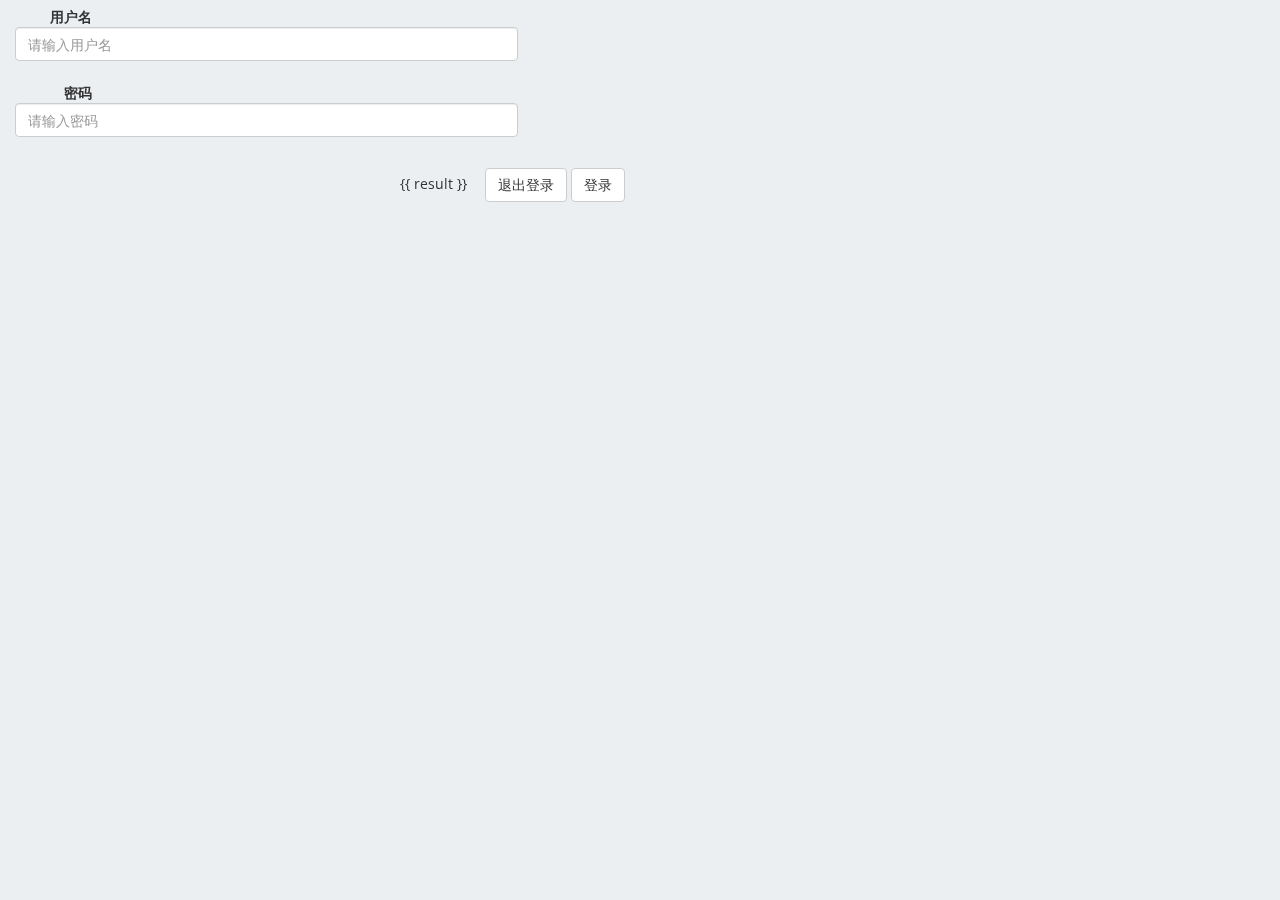
<file: templates/login.html>
<!DOCTYPE html>

    <html lang="en">
	<head>
		<meta charset="utf-8">
		<title>你所热爱的</title>
		<meta name="viewport" content="width=device-width, initial-scale=1.0">

		<!-- Loading Bootstrap -->
		<link href="../../media/static/css/bootstrap.css" rel="stylesheet">

		<!-- Loading Stylesheets -->    
		<link href="../../media/static/css/font-awesome.css" rel="stylesheet">
		<link href="../../media/static/css/style.css" rel="stylesheet" type="text/css">

		<!-- Loading Custom Stylesheets -->    
		<link href="../../media/static/css/custom.css" rel="stylesheet">
        <style>
            .box-holder {
    min-height: 600px !important;
}
        </style>
  </head>

<body style="background: rgb(235,239,242)" data-new-gr-c-s-check-loaded="14.1001.0" data-gr-ext-installed="">
<div class="col-md-6">
    <form class="form-horizontal" role="form" method="POST">
  <div class="form-group">
    <label for="firstname" class="col-sm-2 control-label">用户名</label>
    <div class="col-sm-10" style="margin-right: 50px" >
      <input type="text" class="form-control" name="name" placeholder="请输入用户名">
    </div>
  </div>
  <div class="form-group">
    <label for="lastname" class="col-sm-2 control-label">密码</label>
    <div class="col-sm-10" style="margin-right: 50px">
      <input type="password" class="form-control" name="password" placeholder="请输入密码">
    </div>
  </div>
  <div class="form-group">
    <div class="col-sm-offset-2 col-sm-10">
    </div>
  </div>
  <div class="form-group">
<script type="text/javascript">
 function logout(){
       var httpRequest = new XMLHttpRequest();//第一步：建立所需的对象
        httpRequest.open('GET', 'http://127.0.0.1:8000/user/login/?ccd=1', true);//第二步：打开连接  将请求参数写在url中  ps:"./Ptest.php?name=test&nameone=testone"
        httpRequest.send();//第三步：发送请求  将请求参数写在URL中
       return false
 }

</script>
    <div class="col-sm-offset-2 col-sm-10" align="right" style="margin-right: 60px" >
      {{ result }} &emsp;<button onclick="logout()" class="btn btn-default">退出登录</button>
        <button type="submit" class="btn btn-default">登录</button>
    </div>
  </div>
</form>
</div>


</body>
    </html>
</file>
<file: media/static/css/style.css>
@import url(css.css);
@import url(css1.css);
@import url(css2.css);
@import "jRating.jquery.css";
@import "animate.css";
@import "nvd3.css";
@import "morris-0.4.3.min.css";
@import "bootstrap-progressbars.css";
@import "fullcalendar.css";
@import "jquery-ui-1.10.3.custom.css";
@import "timeline.css";
@import "prettify.min.css";
@import "file-upload.css";
@import "blueimp.min.css";
@import "bootstrap-colorpicker.min.css";
@import "bootstrap-markdown.min.css";
@import "jquery.gritter.css";
@import "smart_wizard.css";
@import "bic_calendar.css";
@import "bootstrap-timepicker.min.css";
@import "lightbox.css";
@import "failsafe.css";
@import "nestable.css";
@import "bootstrap-tour.css";
@import "bootstrap-colorpalette.css";
@import "clockface.css";
@import "component.css";
@import "chosen.css";
@import "elfinder.min.css";
@import "elfinder.theme.css";
@import "bootstrap-modals.css";
@import "futurico.css";
@import "all.css";
@import "polaris.css";
@import "all1.css";
@import "all2.css";
@import "all3.css";
@import "bootstrap-wysihtml5.css";
/*
*	 Author: Vijay Kumar
*	 Template: Cascade - Flat & Responsive Bootstrap Admin Template
*	 Version: 1.0
*	 Bootstrap version: 3.0.0
*	 Copyright 2013 bootstrapguru
*	 www: http://bootstrapguru.com
*	 mail: support@bootstrapguru.com
*	 You can find our other themes on: https://bootstrapguru.com/themes/
---------------------------------------------------------------------------------------------- */
/* Predefined themes
---------------------------------------------------------------------------------------------- */
/*	 External Less Files
---------------------------------------------------------------------------------------------- 
@import "variables";
@import "mixins";
@import "pagination";
*/
/*	 Import Fonts
---------------------------------------------------------------------------------------------- */
/******************* CSS Code *********************/
/*	 Import External Css Files
---------------------------------------------------------------------------------------------- */
@media (max-width: 1279px) {
  /* left-sidebar toggler
      ---------------------------------------------------------------------------------------------- */
  .left-sidebar {
    height: 100%;
    min-height: 100%;
    position: absolute;
    left: -280px;
  }
  .content {
    margin-left: 0 !important;
    padding: 10px;
  }
  .left-sidebar,
  .content {
    -webkit-transition: 500ms ease;
    -moz-transition: 500ms ease;
    -o-transition: 500ms ease;
    -ms-transition: 500ms ease;
    transition: 500ms ease;
  }
  h3.panel-title {
    font-size: 12px;
    font-weight: 200;
  }
  .left-sidebar.show-fullsidebar {
    height: 100%;
    width: 100% !important;
    z-index: 10000;
    min-height: 100%;
    position: absolute;
    left: 0px;
  }
  .nav-input-search {
    width: 120px;
  }
  .btn-nav-toggle {
    display: none;
  }
  .navbar .btn-nav-toggle-responsive {
    color: #FFFFFF;
    display: inline-block;
    margin-right: 20px;
  }
}
@media (min-width: 1280px) {
  .navbar .btn-nav-toggle-responsive {
    display: none;
  }
}
@media (max-width: 767px) {
  .mail-pagination {
    margin-top: 30px;
  }
  .mails {
    margin-top: 60px;
  }
  .right-sidebar {
    display: none;
  }
}
/******************* Color variables *********************/
/*	 Global Color variables @requested not to change these values if you are not sure of what you are doing
----------------------------------------------------------------------------------------------------------- */
/*	 Navbar variables @you change these variables , make sure to get a good color combination ;)
-------------------------------------------------------------------------------------------------- */
/* Desired height is 90px , below 80px is not recommended */
/*	 LeftSidebar variables @you change these variables , make sure to get a good color combination ;)
-------------------------------------------------------------------------------------------------- */
/*	 LeftSidebar variables @you change these variables , make sure to get a good color combination ;)
-------------------------------------------------------------------------------------------------- */
/*	 Panels variables
-------------------------------------------------------------------------------------------------- */
/*	 Global Css Styles
---------------------------------------------------------------------------------------------- */
body {
  font-family: 'Open Sans';
  background: url('../image/abstract-background-19.jpg') no-repeat center center fixed;
  -webkit-background-size: cover;
  -moz-background-size: cover;
  -o-background-size: cover;
  background-size: cover;
}
.site-holder {
  overflow: hidden;
  min-height: 1080px;
  position: relative;
  background: #FFFFFF;
}
.site-holder.mini-sidebar li.submenu ul {
  width: 200px;
  display: block;
  position: absolute;
  margin-left: 60px !important;
  z-index: 300000;
  margin-top: -40px;
  border: 1px solid #495b79;
}
.site-holder.site-nonresponsive {
  width: 1170px;
  margin: 0px auto;
}
.site-holder.site-nonresponsive .navbar {
  width: 1170px;
  margin: 0px auto;
}
.box-holder {
  min-height: 1200px !important;
}
.btn:focus,
a {
  outline: none !important;
}
.site-holder.show-leftsidebar {
  margin-left: -280px;
  -webkit-transition: 500ms ease;
  -moz-transition: 500ms ease;
  -o-transition: 500ms ease;
  -ms-transition: 500ms ease;
  transition: 500ms ease;
}
*:focus {
  outline: 0;
}
.nopadding {
  padding: 0px;
}
.bg-primary {
  background: #495b79 !important;
}
.bg-warning {
  background: #f9a94a !important;
}
.bg-info {
  background: #54b5df !important;
}
.bg-danger {
  background: #e45857 !important;
}
.bg-success {
  background: #90c657 !important;
}
.bg-gray {
  background: #eeeeee !important;
}
.bg-pink {
  background: #ff6c60 !important;
}
.bg-purple {
  background: #8175c7 !important;
}
.bg-seagreen {
  background: #01a89e !important;
}
.bg-yellow {
  background: #f8d347 !important;
}
.bg-black {
  background: #000000 !important;
}
.bg-success:hover,
.bg-success-dark {
  background: #77af3b !important;
}
.bg-primary:hover,
.bg-primary-dark {
  background: #364359 !important;
}
.bg-warning:hover,
.bg-warning-dark {
  background: #f79219 !important;
}
.bg-info:hover,
.bg-info-dark {
  background: #29a2d7 !important;
}
.bg-danger:hover,
.bg-danger-dark {
  background: #dd2c2b !important;
}
.bg-none {
  background: none !important;
}
.bg-white {
  background: #FFFFFF !important;
}
.text-primary {
  color: #495b79 !important;
}
.text-warning {
  color: #f9a94a !important;
}
.text-danger {
  color: #e45857 !important;
}
.text-success {
  color: #90c657 !important;
}
.text-info {
  color: #54b5df !important;
}
.text-white {
  color: #FFFFFF !important;
}
/*	 Navbar Styles override to bootstrap
---------------------------------------------------------------------------------------------- */
.navbar {
  border-radius: 0px;
  margin-bottom: 0px;
}
.navbar .navbar-brand {
  color: #ffffff;
  font-size: 32px;
  line-height: 67.78px;
  font-family: 'Droid Sans', sans-serif;
  font-weight: 700;
}
.navbar .navbar-brand span.logo {
  border: 2px solid #5c7399;
  padding: 5px;
  border-radius: 8px;
}
.navbar .navbar-brand:hover {
  color: #7a8dae;
}
.navbar .navbar-brand strong {
  color: #7a8dae;
}
.navbar .navbar-brand img {
  height: 50px;
  border: 2px solid #5c7399;
  padding: 5px;
  border-radius: 8px;
}
.navbar .btn-nav-toggle-responsive {
  background: none;
  border-color: #ccd6de;
  border-radius: 0px;
  color: #FFFFFF;
}
.navbar {
  background-color: #495b79;
  border: none;
  border-bottom: 2px solid #364359;
  height: 90px;
  color: #ffffff;
}
.navbar .navbar-text {
  color: #ffffff;
}
.navbar .top-navbar {
  margin-right: 50px !important;
}
.navbar .top-navbar .open > a,
.navbar .top-navbar .open > a:hover,
.navbar .top-navbar .open > a:focus {
  background-color: none;
  border-color: #428bca;
  background: none;
  color: #99a8c2;
}
.navbar .user-menu {
  margin-right: 50px !important;
}
.navbar .user-menu .open > a,
.navbar .user-menu .open > a:hover,
.navbar .user-menu .open > a:focus {
  background-color: none;
  border-color: #428bca;
  background: none;
  color: #99a8c2;
}
.navbar .user-menu.top-navbar-usermenu > li > ul.dropdown-menu {
  margin-top: 10px !important;
}
.navbar .user-menu > li > a {
  padding: 10px 0px;
}
.navbar .user-menu > li ul.dropdown-menu {
  margin-top: 3px;
  border-color: #364359;
  border-width: 1px;
  border-top-width: 0px;
}
.navbar .user-menu > li ul.dropdown-menu .divider {
  background-color: #495b79;
}
.navbar .user-menu > li ul.dropdown-menu > li:first-child:before {
  content: "";
  border-style: solid;
  border-width: 0 9px 9px 9px;
  border-color: transparent transparent #FFFFFF transparent;
  height: 0;
  position: absolute;
  right: 15px;
  top: -9px;
  width: 0;
  -webkit-transform: rotate(360deg);
}
.navbar .user-menu > li ul.dropdown-menu > li > a {
  color: #495b79;
}
.navbar .user-menu > li ul.dropdown-menu.inbox {
  width: 300px;
  margin-bottom: 0px !important;
  padding-bottom: 0px;
  border-bottom: 0px !important;
}
.navbar .user-menu > li ul.dropdown-menu.inbox > li > a {
  padding-top: 10px;
  padding-bottom: 10px;
  border-bottom: 1px solid #d9dfe8 !important;
}
.navbar .user-menu > li ul.dropdown-menu.inbox > li > a:hover {
  -webkit-transition: 300ms ease;
  -moz-transition: 300ms ease;
  -o-transition: 300ms ease;
  -ms-transition: 300ms ease;
  transition: 300ms ease;
}
.navbar .user-menu > li ul.dropdown-menu.inbox > li > a .avatar {
  float: left;
  margin-right: 10px;
  width: 50px;
  height: 50px;
  border-radius: 50%;
}
.navbar .user-menu > li ul.dropdown-menu.inbox > li:last-child {
  background: #495b79;
  border-radius: 4px;
}
.navbar .user-menu > li ul.dropdown-menu.inbox > li:last-child a {
  color: #FFFFFF;
  border-bottom: 0px !important;
  border-top-left-radius: 0px;
  border-top-right-radius: 0px;
}
.navbar .user-menu > li ul.dropdown-menu.inbox .message .username {
  font-weight: bold;
}
.navbar .user-menu > li ul.dropdown-menu.inbox .message .time {
  font-weight: 100;
  font-style: italic;
  color: #7a8dae;
  font-size: 12px;
}
.navbar .user-menu > li ul.dropdown-menu.inbox .message p {
  overflow: hidden;
  color: #7a8dae;
  font-size: 12px;
}
.navbar .user-menu > li ul.dropdown-menu.notifications {
  margin-bottom: 0px !important;
  padding-bottom: 0px;
  padding-top: 0px;
  width: 400px;
}
.navbar .user-menu > li ul.dropdown-menu.notifications > li > a {
  padding: 0px;
  border-bottom: 1px solid #d9dfe8 !important;
}
.navbar .user-menu > li ul.dropdown-menu.notifications > li > a:hover {
  -webkit-transition: 300ms ease;
  -moz-transition: 300ms ease;
  -o-transition: 300ms ease;
  -ms-transition: 300ms ease;
  transition: 300ms ease;
}
.navbar .user-menu > li ul.dropdown-menu.notifications > li > a i.noty-icon {
  padding: 10px;
  color: #FFFFFF;
  width: 40px;
  text-align: center;
}
.navbar .user-menu > li ul.dropdown-menu.notifications > li > a .description {
  padding-left: 5px;
}
.navbar .user-menu > li ul.dropdown-menu.notifications > li > a .time {
  font-size: 12px;
  float: right;
  padding: 5px;
}
.navbar .user-menu > li ul.dropdown-menu.notifications > li:last-child {
  background: #495b79;
}
.navbar .user-menu > li ul.dropdown-menu.notifications > li:last-child a {
  color: #FFFFFF;
  border-bottom: 0px !important;
  border-top-left-radius: 0px;
  border-top-right-radius: 0px;
  padding: 10px;
}
.navbar .navbar-nav > li > a {
  color: #ffffff;
  line-height: 67.78px;
}
.navbar .navbar-nav > li > a:hover,
.navbar .navbar-nav > li > a:focus {
  color: #e6e6e6;
  background-color: transparent;
}
.navbar .navbar-nav > li > a .user-avatar {
  border-radius: 50%;
  border: 3px solid #ffffff;
  margin-left: -15px;
  margin-top: -5px;
  width: 50px;
}
.navbar .navbar-nav > li > a span.username {
  padding: 12px 10px;
  padding-left: 0px;
  background-color: #5c7399;
  border: 2px solid #3f4f69;
  margin-right: 0px;
}
.navbar .navbar-nav > li > a.settings > i {
  padding: 12px 10px;
  background-color: #5c7399;
  border: 2px solid #3f4f69;
  border-left: 0px;
  font-size: 18px;
}
.navbar .navbar-nav > li > a .settings-toggle {
  border-radius: 0px 4px 4px 0px;
}
.navbar .navbar-nav > li > a span.badge {
  margin-left: -20px;
  position: absolute;
  font-size: 12px;
  z-index: 10;
}
.navbar .navbar-nav > .active a,
.navbar .navbar-nav > .active:hover,
.navbar .navbar-nav > .active:focus {
  color: #ffffff;
}
.navbar .top-navbar li > ul.dropdown-menu {
  margin-top: 0px;
  border-color: #364359;
  border-width: 1px;
  border-top-width: 0px;
}
.navbar .top-navbar li > ul.dropdown-menu .divider {
  background-color: #495b79;
}
.navbar .top-navbar li > ul.dropdown-menu > li:first-child:before {
  content: "";
  border-style: solid;
  border-width: 0 9px 9px 9px;
  border-color: transparent transparent #FFFFFF transparent;
  height: 0;
  position: absolute;
  left: 15px;
  top: -9px;
  width: 0;
  -webkit-transform: rotate(360deg);
}
.navbar .top-navbar li > ul.dropdown-menu > li > a {
  color: #495b79;
}
.navbar .top-navbar > .active a,
.navbar .top-navbar > .active:hover,
.navbar .top-navbar > .active:focus {
  color: #ffffff;
  background-color: none !important;
}
.navbar.navbar-fixed-bottom ul.dropdown-menu {
  border-color: #364359;
  border-width: 1px;
  border-top-width: 1px !important;
  border-bottom-left-radius: 4px;
  border-bottom-right-radius: 4px;
}
.navbar.navbar-fixed-bottom ul.dropdown-menu > li:last-child:before {
  content: "";
  border-style: solid;
  border-width: 0 9px 9px 9px;
  border-color: transparent transparent #495b79 transparent;
  height: 0;
  position: absolute;
  right: 15px;
  bottom: -9px !important;
  width: 0;
  -webkit-transform: rotate(180deg);
}
.navbar.navbar-fixed-bottom ul.dropdown-menu > li:first-child:before {
  border-width: 0 0px 0px 0px !important;
}
/*	 Left Sidebar
---------------------------------------------------------------------------------------------- */
.left-sidebar {
  position: absolute;
  background-color: #ebeff2;
  border-right: 2px solid #ccd6de;
  width: 240px;
  height: 100%;
}
.sidebar-holder {
  padding: 25px 0px;
}
.sidebar-holder .nav li.nav-toggle {
  text-align: right;
  margin-top: -25px;
}
.sidebar-holder .nav li.nav-toggle .btn-nav-toggle {
  background: none;
  border-color: #ccd6de;
  border-radius: 0px;
}
.sidebar-holder .nav li.nav-toggle i {
  font-size: 20px;
}
.sidebar-holder .nav li.list-subheading {
  padding: 5px 15px;
  padding-top: 15px;
  border-bottom: 1px solid #ccd6de;
  color: #232b39;
  font-weight: 600;
}
.sidebar-holder .nav li a {
  color: #495b79;
  font-size: 14px;
  font-weight: 400;
  padding: 10px 10px;
  border-top: 1px solid #d8e0e6;
}
.sidebar-holder .nav li a:hover {
  text-decoration: none;
  background-color: #495b79;
  color: #ffffff;
  -webkit-transition: all 0.3s ease;
  -moz-transition: all 0.3s ease;
  -o-transition: all 0.3s ease;
  transition: all 0.3s ease;
}
.sidebar-holder .nav li a:hover i {
  color: #ffffff;
}
.sidebar-holder .nav li a i {
  display: inline-block;
  font-size: 14px;
  margin: 0 10px 0 10px;
  text-align: center;
  width: 20px;
}
.sidebar-holder .nav li a .label {
  background: none;
  -webkit-border-radius: 18px;
  -moz-border-radius: 18px;
  border-radius: 18px;
  border: 2px solid #99a8c2;
  color: #495b79;
  font-size: 15px;
  font-weight: 500;
  float: right;
  line-height: 20px;
  padding: 0 10px;
}
.sidebar-holder .nav li.active > a {
  text-decoration: none;
  background-color: #495b79;
  color: #ffffff;
  -webkit-transition: all 0.3s ease;
  -moz-transition: all 0.3s ease;
  -o-transition: all 0.3s ease;
  transition: all 0.3s ease;
}
.sidebar-holder .nav li.active > a i {
  color: #ffffff;
}
.sidebar-holder .nav > li ul {
  list-style: none;
  padding-left: 0px;
  display: none;
  background-color: #ffffff;
  margin-left: 0px;
}
.sidebar-holder .nav > li ul > li > a {
  font-size: 14px;
  font-weight: 400;
  padding: 10px 5px;
  border-left: 1px solid #ebeff2;
  display: block;
  color: #495b79;
}
.site-holder.mini-sidebar .left-sidebar {
  width: 60px !important;
  -webkit-transition: 300ms ease;
  -moz-transition: 300ms ease;
  -o-transition: 300ms ease;
  -ms-transition: 300ms ease;
  transition: 300ms ease;
}
.site-holder.mini-sidebar .left-sidebar .nav li.list-subheading {
  padding: 5px 5px;
  font-size: 12px;
  width: 60px !important;
  overflow: hidden;
  border-bottom: 1px solid #ccd6de;
  color: #1b242a;
}
.site-holder.mini-sidebar .content {
  margin-left: 60px;
  -webkit-transition: 300ms ease;
  -moz-transition: 300ms ease;
  -o-transition: 300ms ease;
  -ms-transition: 300ms ease;
  transition: 300ms ease;
  padding: 10px;
}
/*	 Right Sidebar
---------------------------------------------------------------------------------------------- */
.right-sidebar {
  float: right;
  z-index: 1000;
  margin-top: 20px;
  position: absolute;
  right: 0px;
  top: 90px;
  margin-top: 0px;
  background-color: #f9f9f9;
  border-left: 2px solid #e0e0e0;
  border-top: 1px solid #e0e0e0;
  width: 360px;
  height: 100%;
}
.right-sidebar-hidden {
  display: none;
}
.right-sidebar-holder {
  padding: 10px;
}
.right-sidebar-holder #bic_calendar_right {
  margin-top: 20px;
}
/*	Content
---------------------------------------------------------------------------------------------- */
.content {
  margin-left: 260px;
  margin-bottom: 30px;
}
.content.navbar-fixed {
  margin-top: 90px;
}
.content.navbar-fixedBottom {
  margin-bottom: 90px;
}
.content .row {
  margin-right: 0px;
}
.content .row .holder {
  background: #ebeff2;
}
.content .page-header {
  margin-top: 10px;
  color: #495b79;
  padding-left: 20px;
}
.content .page-header .show-info {
  font-size: 16px;
  color: #54b5df;
  cursor: pointer;
}
.content .page-header .show-info:hover {
  font-size: 24px;
}
.nav-input-search {
  margin-right: 30px;
  float: right;
  margin-top: -10px;
  border-color: #99a8c2;
}
.site-holder.top-navbar .content {
  margin-left: 20px;
}
.site-holder.container {
  padding-right: 0px !important;
  padding-left: 0px !important;
}
/*	Panels @cascade, @info, @success, @danger, @warning
---------------------------------------------------------------------------------------------- */
.panel > .panel-heading {
  border-bottom: 1px solid #b9c4d5;
}
.panel > .panel-heading a {
  padding: 3px;
  color: #495b79;
  font-size: 14px;
}
.panel > .panel-heading a:hover {
  text-decoration: none;
}
.panel > .panel-heading .code .dropdown-menu {
  margin-top: 8px;
}
.panel > .panel-heading .code .dropdown-menu li:last-child {
  border-bottom: 0px;
}
.panel > .panel-heading .code .dropdown-menu li:first-child {
  border-top: 0px;
}
.panel > .panel-heading .nav-tabs a {
  font-size: 16px;
  padding: 4px 10px;
}
.panel > .panel-heading .nav-tabs {
  border-bottom: 0px;
}
.panel > .panel-heading .nav-tabs > li.active > a,
.panel > .panel-heading .nav-tabs > li.active > a:hover,
.panel > .panel-heading .nav-tabs > li.active > a:focus {
  color: #555555;
  cursor: default;
  background-color: #ffffff;
  border: 1px solid #b9c4d5;
  border-top: 2px solid #495b79;
  border-bottom-color: transparent;
}
.panel > .panel-heading .dropdown-menu > .active > a,
.panel > .panel-heading .dropdown-menu > .active > a:hover,
.panel > .panel-heading .dropdown-menu > .active > a:focus {
  color: #ffffff;
  text-decoration: none;
  background-color: #495b79;
  outline: 0 !important;
}
.panel > .panel-heading .panel-icon {
  margin-right: 5px;
}
.panel > .panel-body.nopadding {
  padding: 0px;
}
.panel > .panel-body.nopadding table {
  margin-bottom: 0px;
}
/* Panel Cascade */
.panel-cascade {
  border: 0px solid #e9ecef;
  background-color: none;
}
.panel-cascade > .panel-heading {
  color: #495b79;
  background-color: none;
  border: 0px solid #dadfe4;
}
.panel-cascade > .panel-heading a {
  color: #495b79;
}
.panel-cascade > .panel-heading a.dropdown-toggle {
  float: left;
}
.panel-cascade > .panel-heading a.dropdown-toggle .dropdown-menu {
  padding: 0px;
  right: 0;
  left: auto;
}
.panel-cascade > .panel-body {
  border: 1px solid #b9c4d5;
  border-radius: 4px;
}
/* Panel Info */
.panel-info {
  border-color: #54b5df;
  background-color: #ffffff;
}
.panel-info > .panel-heading {
  color: #d5edf7;
  background-color: #54b5df;
  border-bottom: 2px solid #7fc8e7;
}
.panel-info > .panel-heading a {
  color: #d5edf7;
}
/*	Panel Success */
.panel-success {
  border: 1px solid #90c657;
  background-color: #ffffff;
}
.panel-success > .panel-heading {
  color: #dbedc9;
  background-color: #90c657;
  border-bottom: 2px solid #a9d37d;
}
.panel-success > .panel-heading a {
  color: #dbedc9;
}
/*	Panel Danger */
.panel-danger {
  border: 1px solid #e45857;
  background-color: #ffffff;
}
.panel-danger > .panel-heading {
  color: #ffffff;
  background-color: #e45857;
  border-bottom: 2px solid #eb8483;
}
.panel-danger > .panel-heading a {
  color: #ffffff;
}
/*	Panel Warning */
.panel-warning {
  border: 1px solid #d9dfe7;
  background-color: #ffffff;
}
.panel-warning > .panel-heading {
  color: #feefde;
  background-color: #f9a94a;
  border-bottom: 2px solid #fbc07b;
}
.panel-warning > .panel-heading a {
  color: #feefde;
}
/*	Advanced Icons 
---------------------------------------------------------------------------------------------- */
.cascade-icon {
  padding: 10px;
  border-radius: 4px;
}
.cascade-icon-circle {
  padding: 10px;
  border-radius: 50%;
}
.hidden-minibar.hide {
  display: none !important;
}
/*	Info Boxes
---------------------------------------------------------------------------------------------- */
.info-box {
  margin-bottom: 20px;
  border-radius: 4px;
}
.info-box .info-icon {
  padding: 7px;
  display: inline-block;
  width: 28%;
  text-align: center;
}
.info-box .info-icon:hover i {
  transform: rotate(45deg);
  -ms-transform: rotate(45deg);
  /* IE 9 */
  -webkit-transform: rotate(45deg);
  /* Safari and Chrome */
  -webkit-transition: 600ms ease;
  -moz-transition: 600ms ease;
  -o-transition: 600ms ease;
  -ms-transition: 600ms ease;
  transition: 600ms ease;
}
.info-box .info-details {
  display: inline-block;
  width: 70%;
  padding-left: 5%;
}
.info-box .info-details .pull-right {
  margin-right: 5px;
}
ul.info-list {
  margin-top: 20px;
}
/* Web Statistics mini
---------------------------------------------------------------------------------------------- */
.web-stats {
  padding: 10px;
  margin-bottom: 20px;
  background-color: #f9f9f9;
  border: 1px solid #e0e0e0;
  height: 80px;
}
.web-stats > .mini-graph.success {
  background-color: #48C9B0;
}
.web-stats > .mini-graph.info {
  background-color: #3498DB;
}
.web-stats > .mini-graph.warning {
  background-color: #F5D313;
}
.web-stats > .mini-graph.danger {
  background-color: #E74C3C;
}
.web-stats > div > h5 {
  font-size: 20px !important;
}
.web-stats > span {
  padding: 5px;
}
.web-stats.primary {
  border-left: 4px solid #48C9B0;
}
.web-stats.success {
  border-left: 4px solid #2ECC71;
}
.web-stats.warning {
  border-left: 4px solid #F5D313;
}
.web-stats.danger {
  border-left: 4px solid #E74C3C;
}
.web-stats.info {
  border-left: 4px solid #3498DB;
}
.web-stats.inverse {
  border-left: 4px solid #34495E;
}
/*	Bread Crumbs
---------------------------------------------------------------------------------------------- */
ul.breadcrumb {
  margin-left: -5px;
  border-radius: 0px;
}
ul.breadcrumb li > a {
  color: #54b5df;
  line-height: 20px;
}
ul.breadcrumb > li + li:before {
  content: "\00BB";
  color: #495b79;
}
/*	Charts
---------------------------------------------------------------------------------------------- */
.graph {
  height: 350px;
}
.realtime-bar {
  height: 350px;
  margin-left: -80px;
}
#chart1,
#donuts-holder {
  height: 350px;
  background: #f9f9f9;
}
#test1 {
  height: 350px;
}
.realtime-bar {
  height: 350px;
  margin-left: -80px;
}
#chart1 svg {
  height: 350px;
}
#chart4 svg,
#chart5,
#pieOne,
#pieTwo,
#flotOne,
#nvdLive,
#flotTwo,
#flotThree {
  height: 500px;
  min-width: 100px;
  min-height: 100px;
  /*
  Minimum height and width is a good idea to prevent negative SVG dimensions...
  For example width should be =< margin.left + margin.right + 1,
  of course 1 pixel for the entire chart would not be very useful, BUT should not have errors
  */
}
#placeholder {
  height: 400px;
}
#menu > .btn {
  margin: 5px;
}
#choices > .choiceinput {
  margin-left: 20px;
  margin-right: 5px;
}
.site-status {
  padding: 20px !important;
  border-bottom: 2px solid #FFFFFF;
  margin-bottom: 20px;
}
.switch-button-label {
  float: left;
  font-size: 15pt;
  cursor: pointer;
  font-weight: 600;
}
.switch-button-label.off {
  color: #adadad;
}
.switch-button-label.on {
  color: #2ECC71;
}
.switch-button-background {
  float: left;
  position: relative;
  background: #E4E6EB;
  border: 1px solid #aaa;
  margin: 1px 10px;
  -webkit-border-radius: 4px;
  -moz-border-radius: 4px;
  border-radius: 4px;
  cursor: pointer;
}
.switch-button-button {
  position: absolute;
  left: -1px;
  top: -1px;
  background: #5c9df5;
  border: 1px solid #5c9df5;
  -webkit-border-radius: 4px;
  -moz-border-radius: 4px;
  border-radius: 4px;
}
/*	 Dashboard Extra Classes
---------------------------------------------------------------------------------------------- */
.visitors-list-summary {
  margin-top: 20px;
  margin-bottom: 20px;
  margin-left: 5px;
}
.visitors-list-summary .visitor-item {
  border-right: 1px solid #b9c4d5;
}
.visitors-list-summary .visitor-item:last-child {
  border-right: 0px;
}
.visitors-list-summary .visitor-item .label-big {
  font-size: 16px;
  font-weight: 300;
}
ul.list-users {
  text-align: center;
}
ul.list-users > li {
  padding: 10px;
  border: 1px solid #495b79;
  margin: 5px;
  border-radius: 5px;
}
ul.list-users > li img.avatar {
  border: 3px solid #495b79;
  width: 60px;
  height: 60px;
  border-radius: 50%;
}
ul.list-users > li:hover {
  background-color: #d9dfe8;
}
ul.list-users > li:first-child {
  padding-left: 10px ;
}
ul.list-users > li .user-options {
  text-align: left;
}
ul.list-users > li .user-options > ul > li.bg-danger > a {
  color: #FFFFFF;
}
ul.list-users > li .user-options > ul > li.bg-danger > a:hover {
  color: #495b79;
}
.list-projects {
  margin-bottom: 0px;
}
.list-projects .list-group-item:first-child {
  border-top: 0px;
}
.list-projects .list-group-item {
  margin-bottom: 0px !important;
  padding-bottom: 10px !important;
}
.list-projects .list-group-item > .project-img {
  margin-right: 10px;
  width: 50px;
  height: 50px;
  border-radius: 50%;
  border: 3px solid #495b79;
}
.list-statistics {
  margin-bottom: 0px;
}
.list-statistics .list-group-item:first-child {
  border-top: 0px;
}
.list-statistics .list-group-item {
  margin-bottom: 0px !important;
  padding-bottom: 10px !important;
  height: 55px;
  line-height: 50px;
}
.list-statistics .list-group-item > .project-img {
  margin-right: 10px;
  width: 50px;
  height: 50px;
  border-radius: 50%;
  border: 3px solid #495b79;
}
.list-comments {
  margin-bottom: 0px;
}
.list-comments .list-group-item {
  border: 0px;
  margin-bottom: 5px;
}
.list-comments .list-group-item .comment-img {
  margin-right: 10px;
  width: 50px;
  height: 50px;
  border-radius: 50%;
  border: 3px solid #495b79;
}
.list-todo {
  margin-bottom: 0px;
}
.list-todo .list-group-item {
  height: 50px;
}
.list-todo .list-group-item i.finish {
  font-size: 16px;
  cursor: pointer;
}
.list-todo .list-group-item i.finish:hover {
  color: #54b5df;
}
.list-todo .list-group-item.finished {
  background: #eeeeee;
  opacity: 0.25;
}
.list-todo .list-group-item.finished span {
  text-decoration: line-through;
}
.list-todo .list-group-item:last-child {
  border-bottom: 0px;
}
/*	 Progress Bars
---------------------------------------------------------------------------------------------- */
.progress-bar-primary {
  background-color: #495b79;
}
.progress-bar-success {
  background-color: #90c657;
}
.progress-bar-info {
  background-color: #54b5df;
}
.progress-bar-warning {
  background-color: #f9a94a;
}
.progress-bar-danger {
  background-color: #e45857;
}
.progress-mini {
  height: 10px;
  margin: 5px 0px;
}
/* Full calendar
---------------------------------------------------------------------------------------------- */
#external-events {
  border: 1px solid #ccc;
  background: #eee;
  text-align: left;
  margin-bottom: 20px;
  padding: 0px 40px;
}
#external-events h4 {
  font-size: 16px;
  margin-top: 0;
  padding-top: 1em;
}
.external-event {
  /* try to mimick the look of a real event */
  margin: 10px 0;
  padding: 10px 4px;
  color: #fff;
  font-size: 12px;
  cursor: pointer;
  height: 30px;
  line-height: 10px;
}
external-event:active {
  background-color: #000000;
}
.fc-event {
  border: 0px solid #93D0EA !important;
  /* default BORDER color */
  border-radius: 0px;
  /* default BACKGROUND color */
  color: #FFF !important;
  /* default TEXT color */
  font-size: .85em;
  cursor: default;
  padding: 1px 5px ;
}
.event-color {
  margin: 10px 0px;
}
.fc-header-title {
  color: #495b79;
}
#external-events p {
  margin: 1.5em 0;
  font-size: 11px;
  color: #666;
}
#external-events p input {
  margin: 0;
  vertical-align: middle;
}
#write-event,
#create-event {
  border-radius: 0px;
}
.fc-header .fc-button {
  background: #495b79;
  color: #FFFFFF;
  text-shadow: none;
}
/* Buttons Demo
---------------------------------------------------------------------------------------------- */
.buttons-demo .row {
  margin-bottom: 20px;
}
/* Invoice Page
---------------------------------------------------------------------------------------------- */
.invoice-to {
  float: right;
  width: 370px;
  margin-top: 10px;
}
.invoice-from {
  float: left;
  width: 300px;
  margin-top: 10px;
}
.invoice-to li,
.invoice-from li {
  clear: left;
}
.invoice-to li span,
.invoice-from li span {
  display: block;
}
.barcode {
  height: 80px;
}
.panel-invoice > .panel-heading a {
  width: 60px;
}
/* Sliders overwrite
---------------------------------------------------------------------------------------------- */
.table-sliders .default td {
  padding: 20px;
}
.ui-slider-range {
  background: #495b79;
  border-color: none;
}
.ui-slider-handle {
  border-color: #87ceeb !important;
  width: 24px;
  position: absolute;
  margin-left: -12px;
  z-index: 200;
  background: #989dac;
  border-radius: 0%;
}
.ui-slider-handle:focus {
  outline: none;
}
.ui-state-hover,
.ui-widget-content .ui-state-hover,
.ui-widget-header .ui-state-hover,
.ui-state-focus,
.ui-widget-content .ui-state-focus,
.ui-widget-header .ui-state-focus {
  background: #d8ebf3;
}
#red,
#green,
#blue {
  float: left;
  clear: left;
  width: 300px;
  margin: 15px;
}
#swatch {
  width: 120px;
  height: 100px;
  margin-top: 18px;
  margin-left: 350px;
  background-image: none;
}
#red .ui-slider-range {
  background: #e45857;
}
#red .ui-slider-handle {
  border-color: #e45857 !important;
}
#green .ui-slider-range {
  background: #90c657;
}
#green .ui-slider-handle {
  border-color: #90c657 !important;
}
#blue .ui-slider-range {
  background: #54b5df;
}
#blue .ui-slider-handle {
  border-color: #54b5df !important;
}
#eq span {
  height: 120px;
  float: left;
  margin: 15px;
}
/* Gallery
---------------------------------------------------------------------------------------------- */
.gallery {
  background: #f3f4f5;
}
.gallery .controls {
  height: 60px;
}
.gallery .gallery-items li img {
  width: 100% !important;
}
.panel-gallery .panel-footer {
  text-align: center;
  padding-bottom: 5px;
}
.panel-gallery .panel-footer h3 {
  margin-top: 0px;
}
#Grid {
  font-size: 0;
  line-height: 0;
  margin: 0 -15px;
}
#Grid:hover .mix > div {
  opacity: 0.5;
  filter: alpha(opacity=50);
  -o-transition: opacity .5s linear;
  -ms-transition: opacity .5s linear;
  -moz-transition: opacity .5s linear;
  -webkit-transition: opacity .5s linear;
  /* ...and now override with proper CSS property */
  transition: opacity .5s linear;
}
#Grid:hover .mix > div:hover {
  opacity: 1;
  filter: alpha(opacity=100);
}
#Grid .mix {
  opacity: 0;
  display: none;
  width: 25%;
  vertical-align: top;
  font-size: 13px;
}
#Grid .mix > div {
  background: #fff;
  border: 1px solid #d2d4d8;
  margin: 15px;
  text-align: center;
}
@media (max-width: 1280px) {
  #Grid .mix {
    width: 33.333333%;
  }
}
@media (max-width: 767px) {
  #Grid .mix {
    width: 50%;
  }
}
/* Knobs panel
---------------------------------------------------------------------------------------------- */
.panel-knob {
  border: 2px solid #d9dfe7;
  background-color: #54728c;
}
.panel-knob > .panel-heading {
  border-bottom: 0px;
}
.panel-knob > .panel-heading > h3 {
  color: #d8ebf5;
  font-weight: 100;
  font-size: 18px !important;
}
.panel-knob > .panel-body {
  text-align: center;
  padding: 0px;
}
.panel-knob > .panel-footer {
  background-color: #FFFFFF;
  color: #383E4B;
  margin-top: 10px;
}
.panel-title {
  font-size: 20px;
  font-weight: 400;
}
h3.panel-title > span > a.btn {
  margin-top: -5px;
}
h3.panel-title > span > a {
  display: inline-block;
  color: white;
  text-align: center;
  width: 36px;
  text-decoration: none;
}
/* Todo Table
---------------------------------------------------------------------------------------------- */
table.todo-table tr td:first-child,
table.todo-table tr th:first-child {
  text-align: center;
}
table.todo-table tr.finish {
  background: #eeeeee;
  opacity: 0.2;
}
table.todo-table tr.finish td span.description {
  text-decoration: line-through;
}
table.todo-table i.finish-task {
  font-size: 16px;
  cursor: pointer;
}
table.todo-table i.finish-task:hover {
  color: #54b5df;
}
/* Skylo @plugin for top page progress bar
---------------------------------------------------------------------------------------------- */
.skylo {
  position: fixed;
  top: 0;
  left: 0;
  width: 100%;
  background: none;
  z-index: 1000;
  border-radius: 0;
  -webkit-border-radius: 0px;
  -moz-border-radius: 0px;
  -ms-border-radius: 0px;
}
.skylo .bar {
  width: 0%;
  height: 5px;
  margin: 0;
  position: relative;
}
.skylo span {
  width: 50px;
  height: 100%;
  display: block;
  position: absolute;
  top: 0;
  right: 0;
  -moz-box-shadow: #0088CC 1px 0 6px 1px;
  -ms-box-shadow: #0088CC 1px 0 6px 1px;
  -webkit-box-shadow: #0088CC 1px 0 10px 1px;
  box-shadow: #0088CC 1px 0 10px 1px;
  -moz-border-radius: 50%;
  -webkit-border-radius: 50%;
  border-radius: 50%;
  opacity: 0.6;
}
.skylo .bar-success span {
  -moz-box-shadow: #58b957 1px 0 6px 1px;
  -ms-box-shadow: #58b957 1px 0 6px 1px;
  -webkit-box-shadow: #58b957 1px 0 10px 1px;
  box-shadow: #58b957 1px 0 10px 1px;
}
.skylo .bar-warning span {
  -moz-box-shadow: #f2ac43 1px 0 6px 1px;
  -ms-box-shadow: #f2ac43 1px 0 6px 1px;
  -webkit-box-shadow: #f2ac43 1px 0 10px 1px;
  box-shadow: #f2ac43 1px 0 10px 1px;
}
.skylo .bar-danger span {
  -moz-box-shadow: #db524b 1px 0 6px 1px;
  -ms-box-shadow: #db524b 1px 0 6px 1px;
  -webkit-box-shadow: #db524b 1px 0 10px 1px;
  box-shadow: #db524b 1px 0 10px 1px;
}
/* Demo  Icons  @Font Awesome
---------------------------------------------------------------------------------------------- */
.fontawesome-icon-list {
  margin-top: 22px;
}
.fontawesome-icon-list .fa-hover {
  display: block;
  color: #222;
  line-height: 32px;
  height: 32px;
  padding-left: 10px;
  border-radius: 4px;
}
.fontawesome-icon-list .fa-hover:hover {
  cursor: pointer;
}
.fontawesome-icon-list .fa-hover .fa {
  width: 32px;
  font-size: 14px;
  display: inline-block;
  text-align: right;
  margin-right: 10px;
}
.fontawesome-icon-list .fa-hover:hover {
  background-color: #ececec;
  color: #000;
  text-decoration: none;
}
.fontawesome-icon-list .fa-hover:hover .fa {
  font-size: 28px;
  vertical-align: -6px;
}
.fontawesome-icon-list .fa-hover:hover .text-muted {
  color: #bbe2d5;
}
.icon-show .fa-2x {
  font-size: 2em;
}
.icon-show .fa-3x {
  font-size: 4em;
}
.icon-show .fa-4x {
  font-size: 7em;
}
.icon-show .fa-5x {
  font-size: 12em;
}
.icon-show .fa-6x {
  font-size: 20em;
}
/* The file upload form
---------------------------------------------------------------------------------------------- */
#upload {
  font-family: 'PT Sans Narrow', sans-serif;
  padding: 30px;
}
#drop {
  padding: 100px 50px;
  margin-bottom: 30px;
  border-radius: 3px;
  text-align: center;
  text-transform: uppercase;
  font-size: 26px;
  font-weight: bold;
  color: #495b79;
  border: 4px dotted #495b79;
}
#drop a {
  background-color: #495b79;
  padding: 12px 26px;
  color: #fff;
  font-size: 14px;
  border-radius: 2px;
  cursor: pointer;
  display: inline-block;
  margin-top: 12px;
  line-height: 1;
}
#drop a:hover {
  background-color: #5c7399;
  text-decoration: none;
}
#drop input {
  display: none;
}
#upload ul {
  list-style: none;
}
#upload ul li {
  background-color: #333639;
  background-image: -webkit-linear-gradient(top, #333639, #303335);
  background-image: -moz-linear-gradient(top, #333639, #303335);
  background-image: linear-gradient(top, #333639, #303335);
  border-top: 1px solid #3d4043;
  border-bottom: 1px solid #2b2e31;
  height: 75px;
  left: -20px;
  position: relative;
}
#upload ul li input {
  display: none;
}
#upload ul li p {
  width: 144px;
  overflow: hidden;
  white-space: nowrap;
  color: #EEE;
  font-size: 16px;
  font-weight: bold;
  position: absolute;
  top: 20px;
  left: 100px;
}
#upload ul li i {
  font-weight: normal;
  font-style: normal;
  color: #7f7f7f;
  display: block;
}
#upload ul li canvas {
  top: 15px;
  left: 32px;
  position: absolute;
}
#upload ul li span {
  width: 15px;
  height: 12px;
  background: url('../image/icons.png') no-repeat;
  position: absolute;
  top: 34px;
  right: 33px;
  cursor: pointer;
}
#upload ul li.working span {
  height: 16px;
  background-position: 0 -12px;
}
#upload ul li.error p {
  color: red;
}
/* Maps
---------------------------------------------------------------------------------------------- */
#map_canvas,
#map_clustering,
#map_html5,
#world-map,
#world-map-gdp {
  width: 100%;
  height: 400px;
}
/*  Jquery Vector Maps
---------------------------------------------------------------------------------------------- */
.jqvmap-label {
  position: absolute;
  display: none;
  -webkit-border-radius: 3px;
  -moz-border-radius: 3px;
  border-radius: 3px;
  background: #292929;
  color: white;
  font-family: sans-serif, Verdana;
  font-size: smaller;
  padding: 3px;
}
.jqvmap-zoomin,
.jqvmap-zoomout {
  position: absolute;
  left: 10px;
  -webkit-border-radius: 3px;
  -moz-border-radius: 3px;
  border-radius: 3px;
  background: #000000;
  padding: 3px;
  color: white;
  width: 15px;
  height: 15px;
  cursor: pointer;
  line-height: 10px;
  text-align: center;
}
.jqvmap-zoomin {
  top: 10px;
}
.jqvmap-zoomout {
  top: 30px;
}
.jqvmap-region {
  cursor: pointer;
}
.jqvmap-ajax_response {
  width: 100%;
  height: 500px;
}
#vmap,
#vmapUSA {
  width: 100%;
  height: 400px;
}
/* Nav Tabs
---------------------------------------------------------------------------------------------- */
.nav-tab-right li {
  float: right;
}
.nav-stacked-left {
  border-right: 1px solid #dddddd;
}
.nav-stacked-left > li {
  margin-right: -4px;
}
.nav-stacked-left > li > a {
  margin-right: 2px;
  border: 1px solid transparent;
  border-radius: 4px 4px 0 0;
}
.nav-stacked-left > li > a:hover {
  border-color: #eeeeee #eeeeee #dddddd;
}
.nav-stacked-left > li.active > a,
.nav-stacked-left > li.active > a:hover,
.nav-stacked-left > li.active > a:focus {
  color: #555555;
  cursor: default;
  background-color: #ffffff;
  border: 1px solid #dddddd;
  border-right-color: transparent;
}
.nav-stacked-right {
  border-left: 1px solid #dddddd;
}
.nav-stacked-right > li {
  margin-left: -2px;
}
.nav-stacked-right > li > a {
  border: 1px solid transparent;
  border-radius: 4px 4px 0 0;
}
.nav-stacked-right > li > a:hover {
  border-color: #eeeeee #eeeeee #dddddd;
}
.nav-stacked-right > li.active > a,
.nav-stacked-right > li.active > a:hover,
.nav-stacked-right > li.active > a:focus {
  color: #555555;
  cursor: default;
  background-color: #ffffff;
  border: 1px solid #dddddd;
  border-left-color: transparent;
}
/* Pricing Tables
---------------------------------------------------------------------------------------------- */
.price-list .price-box {
  text-align: center;
  display: inline-block;
  -webkit-transition: 300ms ease;
  -moz-transition: 300ms ease;
  -o-transition: 300ms ease;
  -ms-transition: 300ms ease;
  transition: 300ms ease;
}
.price-list .price-box li.list-group-item.select {
  padding: 0px;
}
.price-list .price-box li.list-group-item.select a.btn {
  border-radius: 0px;
}
.price-list .price-box li.list-group-item.choose select {
  padding-left: 30px;
  margin: 0;
  -webkit-border-radius: 4px;
  -moz-border-radius: 4px;
  border-radius: 4px;
  -webkit-box-shadow: none;
  -moz-box-shadow: none;
  box-shadow: none;
  background: #54b5df;
  color: #FFFFFF;
  border: none;
  outline: none;
  display: inline-block;
  -webkit-appearance: none;
  -moz-appearance: none;
  appearance: none;
  cursor: pointer;
}
.price-list .price-box .features > li:first-child {
  border-radius: 0px;
}
.price-list .price-box .price-header > h3 {
  height: 80px;
  border: 1px solid #DDD;
  text-align: center;
  line-height: 80px;
  text-transform: uppercase;
  margin-bottom: 0px;
  color: #FFFFFF;
}
.price-list .price-box.featured:hover {
  margin-top: -20px;
  position: relative;
  -webkit-transition: 300ms ease;
  -moz-transition: 300ms ease;
  -o-transition: 300ms ease;
  -ms-transition: 300ms ease;
  transition: 300ms ease;
}
.price-list .price-box.featured .price-header > h3 {
  background: #90c657;
  height: 80px;
  text-align: center;
  line-height: 80px;
  text-transform: uppercase;
}
/* Demo purpose only
---------------------------------------------------------------------------------------------- */
#animateTest {
  position: fixed;
  z-index: 2000;
}
.animate-demo-buttons {
  margin-top: 100px;
}
.demo-input-group {
  margin-top: 10px;
}
.btn-animate-demo {
  margin-top: 10px;
}
/* WYSIWYG Editor
---------------------------------------------------------------------------------------------- */
#editor {
  max-height: 250px;
  height: 250px;
  background-color: white;
  border-collapse: separate;
  border: 1px solid #cccccc;
  padding: 4px;
  box-sizing: content-box;
  -webkit-box-shadow: rgba(0, 0, 0, 0.0745098) 0px 1px 1px 0px inset;
  box-shadow: rgba(0, 0, 0, 0.0745098) 0px 1px 1px 0px inset;
  border-top-right-radius: 3px;
  border-bottom-right-radius: 3px;
  border-bottom-left-radius: 3px;
  border-top-left-radius: 3px;
  overflow: scroll;
  outline: none;
}
#voiceBtn {
  width: 20px;
  color: transparent;
  background-color: transparent;
  transform: scale(2, 2);
  -webkit-transform: scale(2, 2);
  -moz-transform: scale(2, 2);
  border: transparent;
  cursor: pointer;
  box-shadow: none;
  -webkit-box-shadow: none;
}
div[data-role="editor-toolbar"] {
  -webkit-user-select: none;
  -moz-user-select: none;
  -ms-user-select: none;
  user-select: none;
}
.dropdown-menu a {
  cursor: pointer;
}
.panel-wysiwyg .panel-body {
  padding-top: 5px !important;
}
.panel-wysiwyg .dropdown-toggle {
  margin-top: 10px !important;
}
.panel-wysiwyg .btn {
  margin-top: 0px;
}
.panel-wysiwyg .cut {
  margin-top: 10px;
}
.panel-wysiwyg .file-upload {
  margin-top: 10px;
  padding-top: 10px;
}
.panel-wysiwyg .file-upload a {
  padding-top: 0px !important;
}
.panel-wysiwyg .btn-toolbar {
  padding-top: 0px !important;
}
.panel-wysiwyg .undo-redo {
  margin-top: 10px;
}
.panel-wysiwyg .mic {
  padding: 0px;
  margin-top: 10px !important;
}
/* FAQ
---------------------------------------------------------------------------------------------- */
.faq-sidebar {
  padding-top: 20px;
}
.faq-list > li > a {
  cursor: pointer;
  font-size: 14px;
  font-weight: bold;
  color: #495b79;
}
/* Mail Box
---------------------------------------------------------------------------------------------- */
.inbox {
  border: 1px solid #b9c4d5;
}
.mail-left-box {
  height: 800px;
  padding: 10px;
}
.mail-left-box .btn-compose {
  background: #e45857;
  margin-bottom: 10px;
  color: #FFFFFF;
  border-width: 2px;
}
.mail-left-box .btn-compose:hover {
  background-color: #e24b4a;
}
.mail-left-box .form-control {
  border-color: #99a8c2;
}
.mail-left-box .inbox-options a {
  cursor: pointer;
  font-weight: 600;
}
.mail-left-box .inbox-options a.list-group-item.active,
.mail-left-box .inbox-options a.list-group-item.active:hover,
.mail-left-box .inbox-options a.list-group-item.active:focus {
  z-index: 2;
  color: #ffffff;
  background-color: #495b79;
  border-color: #3f4f69;
}
.mail-left-box .inbox-options a.list-group-item.active .badge,
.mail-left-box .inbox-options a.list-group-item.active:hover .badge,
.mail-left-box .inbox-options a.list-group-item.active:focus .badge {
  color: #FFFFFF;
}
.mail-left-box .inbox-options a:first-child,
.mail-left-box .inbox-options a:last-child {
  border-radius: 0px;
}
.mail-left-box .inbox-options a i {
  width: 20px;
}
.mail-left-box .inbox-labels {
  margin-top: 20px;
}
.mail-left-box .inbox-labels a {
  font-size: 12px;
  line-height: 10px;
}
.mail-left-box .inbox-labels a.list-group-item.active,
.mail-left-box .inbox-labels a.list-group-item.active:hover,
.mail-left-box .inbox-labels a.list-group-item.active:focus {
  z-index: 2;
  color: #495b79;
  background-color: #e5eaee;
  border-color: #ccd6de;
}
.mail-right-box {
  border-left: 1px solid #b9c4d5;
  height: 800px;
  padding: 0px;
}
.mail-right-box .mail-options-nav {
  padding: 10px;
  border-bottom: 1px solid #b9c4d5;
}
.mail-right-box .mail-options-nav .select-all {
  width: 40px;
  float: left;
  margin-right: 20px;
}
.mail-right-box .mail-options-nav .mail-pagination {
  font-size: 14px;
}
.mail-right-box .mail-options-nav .mail-pagination label {
  font-size: 14px;
}
.mail-right-box .mails {
  height: 745px;
  overflow: scroll;
}
.mail-right-box .mails table tr {
  height: 40px;
}
.mail-right-box .mails table tr.unread,
.mail-right-box .mails table tr.active {
  background-color: #f5f5f5;
}
.mail-right-box .mails table tr td i.fa-check-square-o {
  width: 10px;
}
.mail-right-box .mails table tr td i.fa-circle {
  color: #495b79;
  cursor: pointer;
  width: 10px;
  opacity: 0.5;
}
.mail-right-box .mails table tr td i.fa-circle:hover,
.mail-right-box .mails table tr td i.fa-circle.active {
  color: #364359;
  opacity: 1;
}
.mail-right-box .mails table tr td i.fa-star {
  color: #e7a038;
  cursor: pointer;
  opacity: 0.5;
  width: 10px;
}
.mail-right-box .mails table tr td i.fa-star:hover,
.mail-right-box .mails table tr td i.fa-star.active {
  color: #e7a038;
  opacity: 1;
}
.mail-right-box .mails table tr td.subject {
  font-weight: bold;
}
.mail-right-box .mails table tr td.body {
  cursor: pointer;
  font-size: 12px;
}
.mail-right-box .mails table tr td.time {
  font-weight: 300;
  font-size: 12px;
  font-style: italic;
  width: 100px;
}
/* Chat Box
---------------------------------------------------------------------------------------------- */
.chat-box .chat-user-avatar {
  width: 35px;
  border-radius: 50%;
}
.chat-box .contacts-box {
  margin-top: 15px;
}
.chat-box .contacts-box .list-group {
  margin-bottom: 0px;
}
.chat-box .contacts-box .list-group a.list-group-item {
  padding: 5px;
  cursor: pointer;
}
.chat-box .contacts-box .list-group a.list-group-item i.fa-circle {
  font-size: 10px;
  float: pull-right;
  opacity: 0.5;
}
.chat-box .contacts-box .list-group a.list-group-item i.fa-circle.online {
  opacity: 1;
  color: #90c657;
}
.chat-box .contacts-box .list-group a.list-group-item i.fa-circle.offline {
  opacity: 1;
  color: #495b79;
}
.chat-box .contacts-box .list-group a.list-group-item i.fa-circle.busy {
  opacity: 1;
  color: #e45857;
}
.chat-box .contacts-box .list-group a.list-group-item.active {
  background: #495b79;
}
.chat-box .recipient-box .options {
  padding: 10px;
}
.chat-box .recipient-box .conversation {
  margin-bottom: 0px;
  height: 700px;
  overflow: scroll;
}
.chat-box .recipient-box .conversation .list-group-item:nth-child(2n) {
  background-color: #e5eaee;
}
.chat-box .recipient-box .conversation .list-group-item .username {
  font-weight: bold;
}
.chat-box .recipient-box .conversation .list-group-item .time {
  float: right;
  font-size: 12px;
  font-weight: 100;
  font-style: italic;
}
.chat-box .recipient-box .conversation .list-group-item .chat-user-avatar {
  float: left;
  margin-right: 10px;
}
.chat-box .recipient-box .write-message {
  border-top-right-radius: 0px;
  border-top-left-radius: 0px;
}
.chat-box .recipient-box .btn {
  border-top-right-radius: 0px;
}
/* Pagination
---------------------------------------------------------------------------------------------- */
.pagination > .active > a,
.pagination > .active > span,
.pagination > .active > a:hover,
.pagination > .active > span:hover,
.pagination > .active > a:focus,
.pagination > .active > span:focus {
  z-index: 2;
  color: #ffffff;
  cursor: default;
  background-color: #495b79;
  border-color: #3f4f69;
}
/* Demo Images
---------------------------------------------------------------------------------------------- */
.demo-images a.thumbnail > img {
  width: 100%;
  height: 300px;
}
/* Typehead
---------------------------------------------------------------------------------------------- */
.typeahead.dropdown-menu > .active > a,
.typeahead.dropdown-menu > .active > a:hover,
.typeahead.dropdown-menu > .active > a:focus {
  color: #ffffff;
  text-decoration: none;
  background-color: #495b79 !important;
  outline: 0;
}
/* Footer
---------------------------------------------------------------------------------------------- */
.footer {
  background: #ebeff2;
  border-top: 2px solid #ccd6de;
  z-index: 20;
  margin-left: -20px;
  margin-right: -20px;
  text-align: center;
  padding: 10px;
  bottom: 0px !important;
  margin-bottom: 0px !important;
  position: absolute;
  width: 100%;
  color: #495b79;
}
.footer a {
  color: #495b79;
}
/* Forms
---------------------------------------------------------------------------------------------- */
.cacade-forms .form-group {
  border-top: 1px solid #b9c4d5;
  padding: 20px;
  margin: 0px;
}
.cacade-forms .form-group:first-child {
  border-width: 0px;
}
.cacade-forms .form-actions {
  text-align: center;
  background: #f5f5f5;
  padding: 20px;
}
/* Form Wizard @Smart Wizard overwrite styles
---------------------------------------------------------------------------------------------- */
.swMain ul.anchor li a {
  display: block;
  position: relative;
  float: left;
  margin: 0px 0 0 0;
  padding: 3px;
  height: 60px;
  width: 230px;
  text-decoration: none;
  outline-style: none;
  -moz-border-radius: 0px;
  -webkit-border-radius: 0px;
  z-index: 99;
}
.swMain ul.anchor li a.selected {
  color: #F8F8F8;
  background: #495b79;
  /* EA8511 */
  border: 1px solid #364359;
  cursor: text;
  -moz-box-shadow: none;
  -webkit-box-shadow: none;
  box-shadow: none;
}
.swMain ul.anchor li a.selected:hover {
  color: #F8F8F8;
  background: #EA8511;
}
.swMain ul.anchor li a.done {
  position: relative;
  color: #FFF;
  background: #90c657;
  border: 1px solid #77af3b;
  z-index: 99;
}
.swMain .buttonNext {
  background-color: #495b79;
  border: 1px solid #364359;
}
.swMain .buttonDisabled {
  background-color: #CCCCCC !important;
  border: 1px solid #CCCCCC  !important;
}
.swMain .buttonPrevious {
  background-color: #495b79;
  border: 1px solid #364359;
}
.swMain .buttonFinish {
  background-color: #495b79;
  border: 1px solid #364359;
}
/* Vertical styles */
.swMain.vertical {
  position: relative;
  display: block;
  margin: 0;
  padding: 0;
  border: 0px solid #CCC;
  overflow: visible;
  float: left;
  width: 980px;
  /* */
}
.swMain.vertical .stepContainer {
  display: block;
  position: relative;
  margin: 0;
  padding: 0;
  border: 0px solid #CCC;
  overflow: hidden;
  clear: right;
}
.swMain.vertical .stepContainer div.content {
  display: block;
  position: absolute;
  float: left;
  margin: 0;
  padding: 5px;
  border: 1px solid #CCC;
  font: normal 12px Verdana, Arial, Helvetica, sans-serif;
  color: #5A5655;
  background-color: #F8F8F8;
  height: 300px;
  text-align: left;
  overflow: auto;
  z-index: 88;
  -webkit-border-radius: 5px;
  -moz-border-radius: 5px;
  width: 720px;
  clear: both;
}
.swMain.vertical div.actionBar {
  display: block;
  position: relative;
  clear: right;
  margin: 3px 0 0 0;
  border: 1px solid #CCC;
  padding: 0;
  color: #5A5655;
  background-color: #F8F8F8;
  height: 40px;
  /*  width:730px; 
float:right; */
  text-align: left;
  overflow: auto;
  z-index: 88;
  -webkit-border-radius: 5px;
  -moz-border-radius: 5px;
}
.swMain.vertical .stepContainer .StepTitle {
  display: block;
  position: relative;
  margin: 0;
  border: 1px solid #E0E0E0;
  padding: 5px;
  font: bold 16px Verdana, Arial, Helvetica, sans-serif;
  color: #5A5655;
  background-color: #E0E0E0;
  clear: both;
  text-align: left;
  z-index: 88;
  -webkit-border-radius: 5px;
  -moz-border-radius: 5px;
}
.swMain.vertical ul.anchor {
  position: relative;
  display: block;
  float: left;
  list-style: none;
  padding: 0px;
  margin: 5px 10px 0 0;
  border: 0px solid #CCCCCC;
  background: transparent;
  /*#EEEEEE */
}
.swMain.vertical ul.anchor li {
  position: relative;
  display: block;
  margin: 0;
  padding: 0;
  padding-top: 3px;
  padding-bottom: 3px;
  border: 0px solid #E0E0E0;
  float: left;
  clear: both;
}
/* Anchor Element Style */
.swMain.vertical ul.anchor li a {
  display: block;
  position: relative;
  float: left;
  margin: 0;
  padding: 3px;
  height: 70px;
  width: 230px;
  text-decoration: none;
  outline-style: none;
  -moz-border-radius: 0px;
  -webkit-border-radius: 0px;
  z-index: 99;
}
.swMain.vertical ul.anchor li a .stepNumber {
  position: relative;
  float: left;
  width: 30px;
  text-align: center;
  padding: 5px;
  padding-top: 0;
  font: bold 45px Verdana, Arial, Helvetica, sans-serif;
}
.swMain.vertical ul.anchor li a .stepDesc {
  position: relative;
  display: block;
  float: left;
  text-align: left;
  padding: 5px;
  width: 70%;
  font: bold 20px Verdana, Arial, Helvetica, sans-serif;
}
.swMain.vertical ul.anchor li a .stepDesc small {
  font: normal 12px Verdana, Arial, Helvetica, sans-serif;
}
.swMain.vertical ul.anchor li a.selected {
  color: #F8F8F8;
  background: #495b79;
  /* EA8511 */
  border: 1px solid #364359;
  cursor: text;
  -moz-box-shadow: 1px 5px 10px #888;
  -webkit-box-shadow: 1px 5px 10px #888;
  box-shadow: 1px 5px 10px #888;
}
.swMain.vertical ul.anchor li a.selected:hover {
  color: #F8F8F8;
  background: #364359;
}
.swMain.vertical ul.anchor li a.done {
  position: relative;
  color: #FFF;
  background: #8CC63F;
  border: 1px solid #8CC63F;
  z-index: 99;
}
.swMain.vertical ul.anchor li a.done:hover {
  color: #5A5655;
  background: #8CC63F;
  border: 1px solid #5A5655;
}
.swMain.vertical ul.anchor li a.disabled {
  color: #CCCCCC;
  background: #F8F8F8;
  border: 1px solid #CCC;
  cursor: text;
}
.swMain.vertical ul.anchor li a.disabled:hover {
  color: #CCCCCC;
  background: #F8F8F8;
}
.swMain.vertical ul.anchor li a.error {
  color: #6c6c6c !important;
  background: #f08f75 !important;
  border: 1px solid #fb3500 !important;
}
.swMain.vertical ul.anchor li a.error:hover {
  color: #000 !important;
}
.swMain.vertical .buttonNext {
  display: block;
  float: right;
  margin: 5px 3px 0 3px;
  padding: 5px;
  text-decoration: none;
  text-align: center;
  font: bold 13px Verdana, Arial, Helvetica, sans-serif;
  width: 100px;
  color: #FFF;
  outline-style: none;
  background-color: #495b79;
  border: 1px solid #5A5655;
  -moz-border-radius: 5px;
  -webkit-border-radius: 5px;
}
.swMain.vertical .buttonDisabled {
  color: #F8F8F8  !important;
  background-color: #CCCCCC !important;
  border: 1px solid #CCCCCC  !important;
  cursor: text;
}
.swMain.vertical .buttonPrevious {
  display: block;
  float: right;
  margin: 5px 3px 0 3px;
  padding: 5px;
  text-decoration: none;
  text-align: center;
  font: bold 13px Verdana, Arial, Helvetica, sans-serif;
  width: 100px;
  color: #FFF;
  outline-style: none;
  background-color: #495b79;
  border: 1px solid #5A5655;
  -moz-border-radius: 5px;
  -webkit-border-radius: 5px;
}
.swMain.vertical .buttonFinish {
  display: block;
  float: right;
  margin: 5px 10px 0 3px;
  padding: 5px;
  text-decoration: none;
  text-align: center;
  font: bold 13px Verdana, Arial, Helvetica, sans-serif;
  width: 100px;
  color: #FFF;
  outline-style: none;
  background-color: #495b79;
  border: 1px solid #5A5655;
  -moz-border-radius: 5px;
  -webkit-border-radius: 5px;
}
/* Form Styles */
.txtBox {
  border: 1px solid #CCCCCC;
  color: #5A5655;
  font: 13px Verdana, Arial, Helvetica, sans-serif;
  padding: 2px;
  width: 430px;
}
.txtBox:focus {
  border: 1px solid #EA8511;
}
.swMain.vertical .loader {
  position: relative;
  display: none;
  float: left;
  margin: 2px 0 0 2px;
  padding: 8px 10px 8px 40px;
  border: 1px solid #FFD700;
  font: bold 13px Verdana, Arial, Helvetica, sans-serif;
  color: #5A5655;
  background: #ffffff url(http://view.jqueryfuns.com/2015/2/12/5320ad585f0714299d5c60293791da2a/images/loader.gif) no-repeat 5px;
  -moz-border-radius: 5px;
  -webkit-border-radius: 5px;
  z-index: 998;
}
.swMain.vertical .msgBox {
  position: relative;
  display: none;
  float: left;
  margin: 4px 0 0 5px;
  padding: 5px;
  border: 1px solid #FFD700;
  background-color: #FFFFDD;
  font: normal 12px Verdana, Arial, Helvetica, sans-serif;
  color: #5A5655;
  -moz-border-radius: 5px;
  -webkit-border-radius: 5px;
  z-index: 999;
  min-width: 200px;
}
.swMain.vertical .msgBox .content {
  font: normal 12px Verdana, Arial, Helvetica, sans-serif;
  padding: 0px;
  float: left;
}
.swMain.vertical .msgBox .close {
  border: 1px solid #CCC;
  border-radius: 3px;
  color: #CCC;
  display: block;
  float: right;
  margin: 0 0 0 5px;
  outline-style: none;
  padding: 0 2px 0 2px;
  position: relative;
  text-align: center;
  text-decoration: none;
}
.swMain.vertical .msgBox .close:hover {
  color: #EA8511;
  border: 1px solid #EA8511;
}
/* Top Menu bar css overwrite fixes
---------------------------------------------------------------------------------------------- */
#top-navbar-menu {
  background: #495b79;
}
.navbar {
  z-index: 99999;
}
.navbar .navbar-toggle .icon-bar {
  background-color: #cccccc;
}
@media (max-width: 767px) {
  .navbar-default .navbar-nav .open .dropdown-menu > li > a {
    color: #FFFFFF;
  }
  .navbar-default .navbar-nav .open .dropdown-menu > li > a:hover,
  .navbar-default .navbar-nav .open .dropdown-menu > li > a:focus {
    color: #f9f9f9;
    background-color: transparent;
  }
  .navbar-default .navbar-nav .open .dropdown-menu > .active > a,
  .navbar-default .navbar-nav .open .dropdown-menu > .active > a:hover,
  .navbar-default .navbar-nav .open .dropdown-menu > .active > a:focus {
    color: #555555;
    background-color: none;
  }
  .navbar-default .navbar-nav .open .dropdown-menu > .disabled > a,
  .navbar-default .navbar-nav .open .dropdown-menu > .disabled > a:hover,
  .navbar-default .navbar-nav .open .dropdown-menu > .disabled > a:focus {
    color: #cccccc;
    background-color: transparent;
  }
  .user-menu {
    display: none;
  }
}
/* Bootstrap custom style
---------------------------------------------------------------------------------------------- */
.form-cascade-control {
  border: 1px solid #5c7399;
  border-left: 6px solid #5c7399;
  border-radius: 0px;
}
blockquote.page-information {
  padding: 10px 20px;
  margin: 0 0 20px;
  border-left: 5px solid #495b79;
  background: #f9f9f9;
  -webkit-transition: 500ms ease;
  -moz-transition: 500ms ease;
  -o-transition: 500ms ease;
  -ms-transition: 500ms ease;
  transition: 500ms ease;
}
blockquote.page-information p {
  font-size: 14px;
  font-weight: normal;
}
.modal {
  position: fixed;
  top: 0;
  margin-top: 100px;
  right: 0;
  bottom: 0;
  left: 0;
  z-index: 1040;
}
/* Profile page
---------------------------------------------------------------------------------------------- */
.profile .user-details {
  padding: 20px 0px;
  padding-bottom: 0px;
}
.profile .user-details .main-avatar {
  border: 2px solid #495b79;
  text-align: center;
  width: 150px;
  border-radius: 50%;
}
.profile .user-details .about {
  padding: 20px;
  text-align: left;
  margin-top: 20px;
}
.profile .user-details .details-list {
  text-align: left;
  margin-bottom: 0px;
}
.profile .user-details .details-list li:first-child,
.profile .user-details .details-list li:last-child {
  border-radius: 0px !important;
}
.profile .profile-tabs .nav-tabs {
  border-color: #495b79;
}
.profile .profile-tabs .nav-tabs > li.active > a {
  border-top: 2px solid #495b79;
  border-left-color: #495b79;
  border-right-color: #495b79;
}
.profile .profile-tabs .tab-content {
  padding: 10px;
}
.profile .profile-tabs #wall .post {
  margin-top: 30px;
  padding: 10px;
}
.profile .profile-tabs #wall .post .post-avatar {
  float: left;
}
.profile .profile-tabs #wall .post .post-avatar img {
  width: 80px;
}
.profile .profile-tabs #wall .post .post-content {
  margin-left: 100px;
}
.profile .profile-tabs #wall .post .post-content a.post-author {
  font-size: 20px;
  color: #54b5df;
}
.profile .profile-tabs #wall .post .post-content a.post-author span {
  color: #495b79;
  font-size: 14px;
}
.profile .profile-tabs #wall .post .post-content a.post-link {
  color: #54b5df;
  font-size: 14px;
}
.profile .profile-tabs #wall .post .post-content img {
  width: 100%;
  display: block;
}
.profile .profile-tabs #photos ul {
  list-style: none;
}
.profile .profile-tabs #photos ul > li {
  display: inline;
  margin-bottom: 20px;
}
.profile .profile-tabs #photos ul > li > .img-container {
  padding-bottom: 20px;
  background-color: #f5f5f5;
}
.profile .profile-tabs #photos ul > li > .img-container img {
  width: 100%;
  height: 250px;
  padding-bottom: 20px;
  background-color: #f5f5f5;
  border-top-right-radius: 8px ;
  border-top-left-radius: 8px ;
}
.profile .profile-tabs #photos ul > li > .img-container a {
  padding: 20px;
  color: #54b5df;
}
.profile .profile-tabs #photos ul > li > .img-container a span {
  font-size: 12px;
  opacity: 0.5;
  color: #495b79;
  padding-right: 20px;
}
.profile .profile-tabs #friends ul {
  list-style: none;
}
.profile .profile-tabs #friends ul > li {
  height: 180px;
  text-align: center;
  display: inline;
  margin-bottom: 20px;
}
.profile .profile-tabs #friends ul > li > img {
  width: 100%;
  border-radius: 50%;
  border: 2px solid #495b79;
}
.profile .profile-tabs #friends ul > li > a {
  display: block;
  font-size: 22px;
  font-weight: bold;
  color: #495b79;
}
.profile .profile-tabs #friends ul > li > span {
  opacity: 0.6;
}
.profile .profile-notifications {
  margin-top: 40px;
}
.profile .profile-notifications .notification {
  border-radius: 3px;
  padding: 5px;
  color: #FFFFFF;
}
/* Rightsidebar some content
---------------------------------------------------------------------------------------------- */
.predefined-themes {
  margin-top: 5px;
}
.predefined-themes > li {
  width: 30px;
  text-align: center;
}
.contact-list .chat-user-avatar {
  width: 35px;
  border-radius: 50%;
}
.contact-list a.list-group-item {
  padding: 5px;
  cursor: pointer;
}
.contact-list a.list-group-item i.fa-circle {
  font-size: 10px;
  float: pull-right;
  opacity: 0.5;
}
.contact-list a.list-group-item i.fa-circle.online {
  opacity: 1;
  color: #90c657;
}
.contact-list a.list-group-item i.fa-circle.offline {
  opacity: 1;
  color: #495b79;
}
.contact-list a.list-group-item i.fa-circle.busy {
  opacity: 1;
  color: #e45857;
}
.contact-list a.list-group-item.active {
  background: #495b79;
}
/* Gritter Custom classes
---------------------------------------------------------------------------------------------- */
/* contextual gritters  */
.success .gritter-item,
.success .gritter-top,
.success .gritter-bottom {
  background: none;
  background-color: #5CB85C !important;
}
.info .gritter-item,
.info .gritter-top,
.info .gritter-bottom {
  background: none;
  background-color: #5BC0DE;
}
.danger .gritter-item,
.danger .gritter-top,
.danger .gritter-bottom {
  background: none;
  background-color: #D9534F;
}
.warning .gritter-item,
.warning .gritter-top,
.warning .gritter-bottom {
  background: none;
  background-color: #F0AD4E;
}
/* Nestable Lists Custom
---------------------------------------------------------------------------------------------- */
.dd-handle {
  border-left: 6px solid #000000;
}
.dd-handle.success {
  border-left: 6px solid #48C9B0;
}
.dd-handle.info {
  border-left: 6px solid #3498DB;
}
.dd-handle.warning {
  border-left: 6px solid #F5D313;
}
.dd-handle.danger {
  border-left: 6px solid #E74C3C;
}
.dd-handle.drag-success {
  background-color: #48C9B0;
  border: none;
}
.dd-handle.drag-info {
  background-color: #3498DB;
  border: none;
}
.dd-handle.drag-warning {
  background-color: #F5D313;
  border: none;
}
.dd-handle.drag-danger {
  background-color: #E74C3C;
  border: none;
}
/************************elfinder*******************/
.elfinder-button {
  padding-top: 0px !important;
  padding-left: 0px !important;
  border: 1px solid #e78f08!important;
  height: 30px !important;
  width: 30px !important;
}
.elfinder-toolbar-button-separator {
  display: none;
}
.ui-helper-clearfix .ui-widget-content .ui-state-default {
  padding: 0px !important;
}
.ui-helper-clearfix .ui-widget-content .ui-state-default .elfinder-button-icon {
  margin: 5px auto;
}
.ui-helper-clearfix .ui-widget-content .ui-state-default .elfinder-button-icon .elfinder-buttonset {
  border: none;
}
/**icheck**/
ul.icheck-buttons > li {
  list-style: none !important;
  padding-top: 10px;
}
/*my-contact*/
.my-contact .contact-right-content .right-content .btn-success {
  margin-left: 15px;
  padding: 10px;
  border-radius: 2px;
  font-size: 12px;
}
.my-contact .contact-right-content .right-content .btn-default {
  padding: 10px;
  border-radius: 2px;
  font-size: 14px;
}
.my-contact .contact-right-content .right-contact-info .info-holders {
  padding: 10px;
  padding-left: 0px;
  font-size: 14px;
  color: #807F7F;
}
.my-contact .contact-right-content .right-contact-info .info-holders i {
  color: #6B898A;
}
.my-contact .contact-right-content .right-contact-info .info-holders i:hover {
  color: #283334;
}
.my-contact .contact-right-content .right-contact-info .info-holders .info-img {
  height: 80px;
  width: 80px;
  float: left;
  margin-right: 10px;
}
.my-contact .contact-right-content .right-contact-info .info-holders .info-img img {
  width: 100%;
  height: 100%;
}
.my-contact .contact-left-content .feed-head {
  padding: 20px;
  border: 1px solid #9BA7A7;
  background: #e3e5e6;
  color: #3E4040;
  font-weight: bold;
}
.my-contact .contact-left-content .feed-block {
  border: 1px solid #9BA7A7;
  border-top: none;
  padding-top: 10px;
  font-size: 14px;
  color: #807F7F;
  padding-bottom: 10px;
}
.my-contact .contact-left-content .feed-block li:last-child {
  color: #cfcfcf;
}
.my-contact .contact-left-content .feed-block a {
  color: #ff6600;
}
.my-contact .contact-left-content .feed-block a:hover {
  color: #b34700;
  text-decoration: none;
}
.my-contact .contact-left-content .feed-block .image-holder img {
  width: 100%;
}
.my-contact .contact-left-content .feed-panels {
  border: 1px solid #9BA7A7;
  margin-top: 20px;
  padding-bottom: 10px;
}
.my-contact .contact-left-content .feed-panels .feed-import {
  background: #e3e5e6;
  font-size: 14px;
  padding: 10px;
  color: #3E4040;
  font-weight: bold;
}
.my-contact .contact-left-content .feed-panels p {
  text-align: center;
  padding: 5px;
  padding: 15px;
}
.my-contact .contact-left-content .feed-panels .btn-success {
  border-radius: 2px;
}
.realtime-bar {
  margin-left: 0px !important;
}
.modal-open {
  overflow: hidden;
}
.modal {
  position: fixed;
  top: 0;
  right: 0;
  bottom: 0;
  left: 0;
  z-index: 1040;
  display: none;
  overflow: auto;
  overflow-y: scroll;
}
.modal.fade .modal-dialog {
  -webkit-transform: translate(0, -25%);
  -ms-transform: translate(0, -25%);
  transform: translate(0, -25%);
  -webkit-transition: -webkit-transform 0.3s ease-out;
  -moz-transition: -moz-transform 0.3s ease-out;
  -o-transition: -o-transform 0.3s ease-out;
  transition: transform 0.3s ease-out;
}
.modal.in .modal-dialog {
  -webkit-transform: translate(0, 0);
  -ms-transform: translate(0, 0);
  transform: translate(0, 0);
}
.modal-dialog {
  position: relative;
  z-index: 1050;
  width: auto;
  padding: 10px;
  margin-right: auto;
  margin-left: auto;
}
.modal-content {
  position: relative;
  background-color: #ffffff;
  border: 1px solid #999999;
  border: 1px solid rgba(0, 0, 0, 0.2);
  border-radius: 6px;
  outline: none;
  -webkit-box-shadow: 0 3px 9px rgba(0, 0, 0, 0.5);
  box-shadow: 0 3px 9px rgba(0, 0, 0, 0.5);
  background-clip: padding-box;
}
.modal-backdrop {
  position: fixed;
  top: 0;
  right: 0;
  bottom: 0;
  left: 0;
  z-index: 1030;
  background-color: #000000;
}
.modal-backdrop.fade {
  opacity: 0;
  filter: alpha(opacity=0);
}
.modal-backdrop.in {
  opacity: 0.5;
  filter: alpha(opacity=50);
}
.modal-header {
  min-height: 16.428571429px;
  padding: 15px;
  border-bottom: 1px solid #e5e5e5;
}
.modal-header .close {
  margin-top: -2px;
}
.modal-title {
  margin: 0;
  line-height: 1.428571429;
}
.modal-body {
  position: relative;
  padding: 20px;
}
.modal-footer {
  padding: 19px 20px 20px;
  margin-top: 15px;
  text-align: right;
  border-top: 1px solid #e5e5e5;
}
.modal-footer:before,
.modal-footer:after {
  display: table;
  content: " ";
}
.modal-footer:after {
  clear: both;
}
.modal-footer:before,
.modal-footer:after {
  display: table;
  content: " ";
}
.modal-footer:after {
  clear: both;
}
.modal-footer .btn + .btn {
  margin-bottom: 0;
  margin-left: 5px;
}
.modal-footer .btn-group .btn + .btn {
  margin-left: -1px;
}
.modal-footer .btn-block + .btn-block {
  margin-left: 0;
}
@media screen and (min-width: 768px) {
  .modal-dialog {
    width: 600px;
    padding-top: 30px;
    padding-bottom: 30px;
  }
  .modal-content {
    -webkit-box-shadow: 0 5px 15px rgba(0, 0, 0, 0.5);
    box-shadow: 0 5px 15px rgba(0, 0, 0, 0.5);
  }
}
</file>
<file: media/static/css/custom.css>
/*
*	 Author: Vijay Kumar
*	 Template: Archon - Flat & Responsive Bootstrap Admin Template
*	 Version: 1.0
*	 Bootstrap version: 3.0.0
*	 Copyright 2013 bootstrapguru
*	 www: http://bootstrapguru.com
*	 mail: support@bootstrapguru.com
*	 You can find our other themes on: https://bootstrapguru.com/themes/
---------------------------------------------------------------------------------------------- */
</file>
